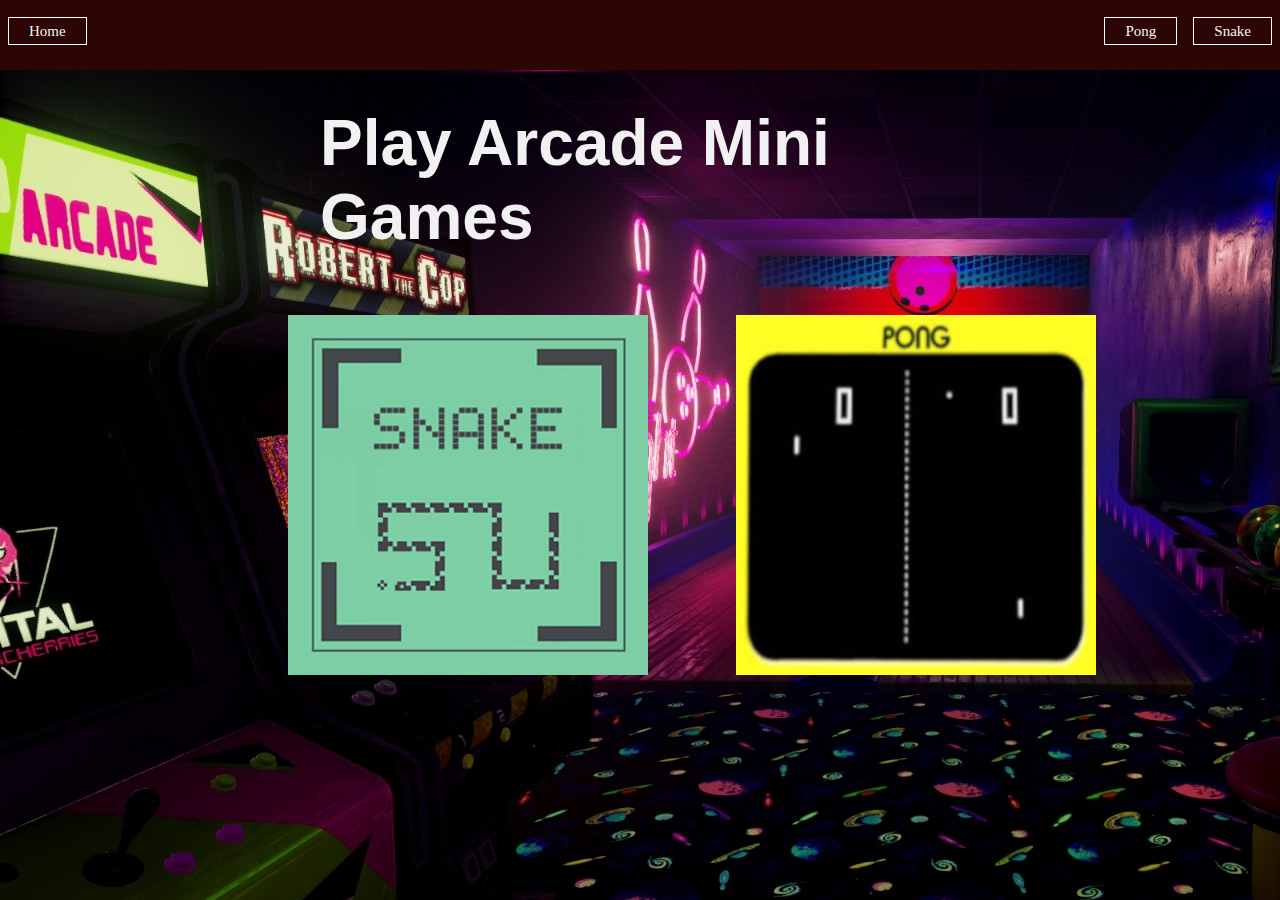
<file: index.html>
<!DOCTYPE html>
<html>
    <head>
        <title>Mini Arcade Games</title>
        <link rel="stylesheet" href="./css/style_navbar.css">
        <link rel="stylesheet" href="./css/style_index.css">
        
        <meta name="viewport" content="width=device-width,initial-scale=1,maximum-scale=1,user-scalable=no">
        <meta http-equiv="X-UA-Compatible" content="IE=edge,chrome=1">
        <meta name="HandheldFriendly" content="true">
    </head>
    <body>
        <div class="navbar">
        </div>
        <div class="navbar-contents">
            <ul>
                <li style="float: left;" id ='main'><a href="./index.html">Home</a></li>
                <li><a href ="./snake.html">Snake</a></li>
                <li><a href="./pong.html">Pong</a></li> 
                <div class="container">

                </div>
            </ul>
        </div>
        <div class="bg">
        </div>
        <div class="text">
            Play Arcade Mini Games
        </div>

        <div class="container">
            <div class="snake" onclick="window.location.href ='snake.html'">
            </div>
            <div class="pong" onclick="window.location.href=' pong.html'">
            </div>
        </div>
        <div class="btn">
            <button onclick="window.location.href ='snake.html'">Play Snake</button>
            <button onclick="window.location.href=' pong.html'">Play Pong </button>
        </div>
    
    </body>

</html>
</file>
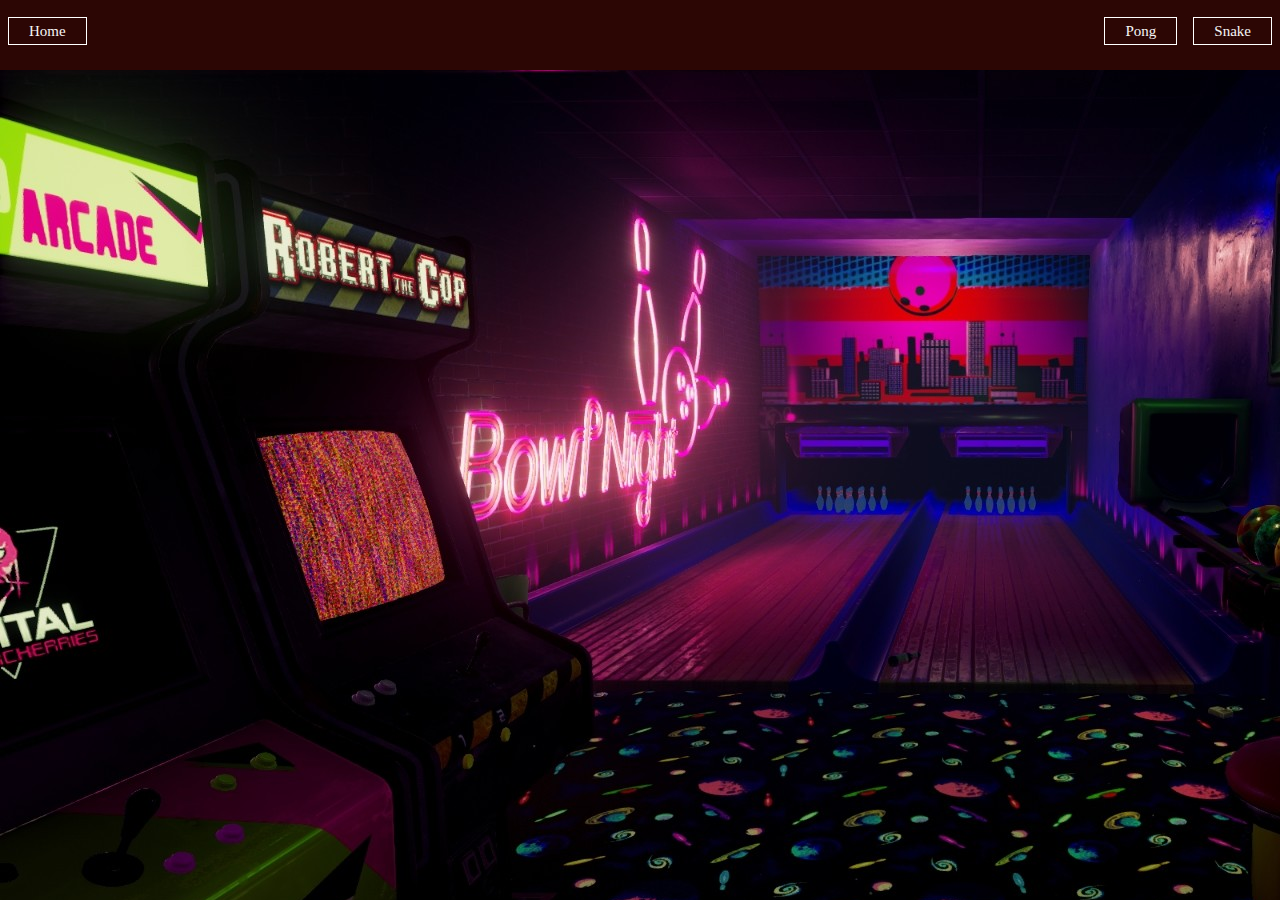
<file: header.html>
<html>
    <head>
        <title> Mini Arcade Games</title>
        <link rel="stylesheet" href="./css/style_navbar.css">
        <link rel="stylesheet" href="./css/style_index.css">
        <link rel="stylesheet" href="./css/style_snake.css">
        <link rel="stylesheet" href="./css/style_pong.css">
    </head>
    <body>

    <div class="navbar">
    </div>
    <div class="navbar-contents" >
        <ul>
            <li style="float: left;" id ='main'><a href="./index.php">Home</a></li>
            <li><a href ="./snake.php">Snake</a></li>
            <li><a href="./pong.php">Pong</a></li> 
            <div class="container">

            </div>
        </ul>
    </div>
</file>
<file: css/style_navbar.css>
.navbar-contents{
    background: #2c0604;
    margin: 0;
    padding: 0;
    position: fixed;
    width: 100%;
    height: 70px;
    z-index: 1;
}

@media only screen and (max-height: 480px) {
    .navbar-contents{
        display: none;
    }
}
@media only screen and (max-width: 300px) {
    .navbar-contents{
        display: none;
    }
}

.navbar-contents li{
    display: inline;
    padding: 8px;
    font-size: 15px;
    float: right;
    margin-top: 15px;
}

.navbar-contents li a{
    text-decoration: none;
    color: whitesmoke;
    padding: 5px 20px;
    border: 1px solid white;
    transition: 0.5s ease;

}

.navbar-contents li a:hover{
    background-color:white;
    color: black;
    font-size: 20px;
}
</file>
<file: css/style_index.css>
*{
    margin: 0;
    padding: 0;
}
body{
    background-image: url('../images/arcade2.jpg');
    background-repeat: no-repeat;  
}
.text{
    left: 50%;
    top: 20vh;
    transform: translate(-50%,-50%);
    
    position: absolute;
    color: #f1f1f1;
    font-family: -apple-system, BlinkMacSystemFont, 'Segoe UI', Roboto, Oxygen, Ubuntu, Cantarell, 'Open Sans', 'Helvetica Neue', sans-serif;
    font-weight: 600;
    font-size: 5vw;
}
.container{
   
    display: flex;
    justify-content: space-around;
    z-index: 10;
    transform: translate(-50%,-50%);
    left: 55%;
    top: 55%;
    width: 70vw;
    height: 40vh;
    position: fixed;
    color: #f1f1f1;
    flex: 0 1 auto;


}

@media only screen and (max-height: 480px) {
    .container {
        display: none;
    }
}


.snake{
    width: 30vw;
    height: 40vh;
    background-image: url('../images/snake.png');
    background-size: contain;
    background-repeat: no-repeat;
    transition: 0.5s ease;
}

.snake:hover{
    width: 35vw;
    height: 45vh;
}


.pong{
    width: 30vw;
    height: 40vh;
    background-image: url('../images/pong2_scaled.jpg');
    background-size: contain;
    background-repeat: no-repeat;
    transition: 0.5s ease;
}
.pong:hover{
    width: 35vw;
    height: 45vh;
}

@media only screen and (min-height: 480px) {
    .btn button {
        display: none;
    }
}

.btn{
    display: flex;
    justify-content: space-around;
    z-index: 10;
    transform: translate(-50%,-50%);
    left: 50%;
    top: 75%;
    width: 50vw;
    height: 50px;
    position: fixed;
    transition: 0.5s ease;
}

.btn button{
    width: 200px;
    color: royalblue;
    background: yellowgreen;
    border: black solid 1px;
    font-family: -apple-system, BlinkMacSystemFont, 'Segoe UI', Roboto, Oxygen, Ubuntu, Cantarell, 'Open Sans', 'Helvetica Neue', sans-serif;
    font-size: 20px;
    transition: 0.5s ease;

}

.btn button:hover{
  transition: 0.5 ease;
  background: black;
  color: white;
  border: 1px solid white ;
  width:250px;
  height: 60px;
}

.btn button:hover{
  transition: 0.5 ease;
  background: black;
  color: white;
}
</file>
<file: css/style_snake.css>
*{
    padding:0;
    margin: 0;
}

body{
    background-image: url('../images/arcade2.jpg');
    background-repeat: no-repeat;  
}
canvas{
    background:#383b3b;
    display: block;
    margin: 0 auto;
    border: solid 1px #c6deff;

}
.wrapper{
    position: absolute;
    top: 40%;
    left: 50%;
    transform: translate(-50%,-50%);
    }

.controls{
   
}

@media only screen and (max-height:480px){
    .controls{
        display: none;
    }
}
</file>
<file: css/style_pong.css>
*{
    padding:0;
    margin: 0;
}
body{
    background-image: url('../images/arcade2.jpg');
    background-repeat: no-repeat;  
}

canvas{
    background-image:
    radial-gradient(
        grey,
        black   
    );
    margin: 0 auto;
    display: block;
    border: solid 1px #c6deff;

}
.wrapper{
    position: absolute;
    top: 40%;
    left: 50%;
    transform: translate(-50%,-50%);
    }

.container_start{
    position: absolute;
    top: 80%;
    left: 50%;
    transform: translate(-50%,-50%);
}
.wrapper li{
    text-decoration: none;
}

button{
    width: 100px;
    height: 50px;
}

.controls{
    position: fixed;
    top:70%;
    color: aliceblue;
    left: 25vw;
    font-size: 2vw;
    font-family: -apple-system, BlinkMacSystemFont, 'Segoe UI', Roboto, Oxygen, Ubuntu, Cantarell, 'Open Sans', 'Helvetica Neue', sans-serif;     
}

@media only screen and (max-height:480px){
   .controls{
        display:none;
    }
}
</file>
